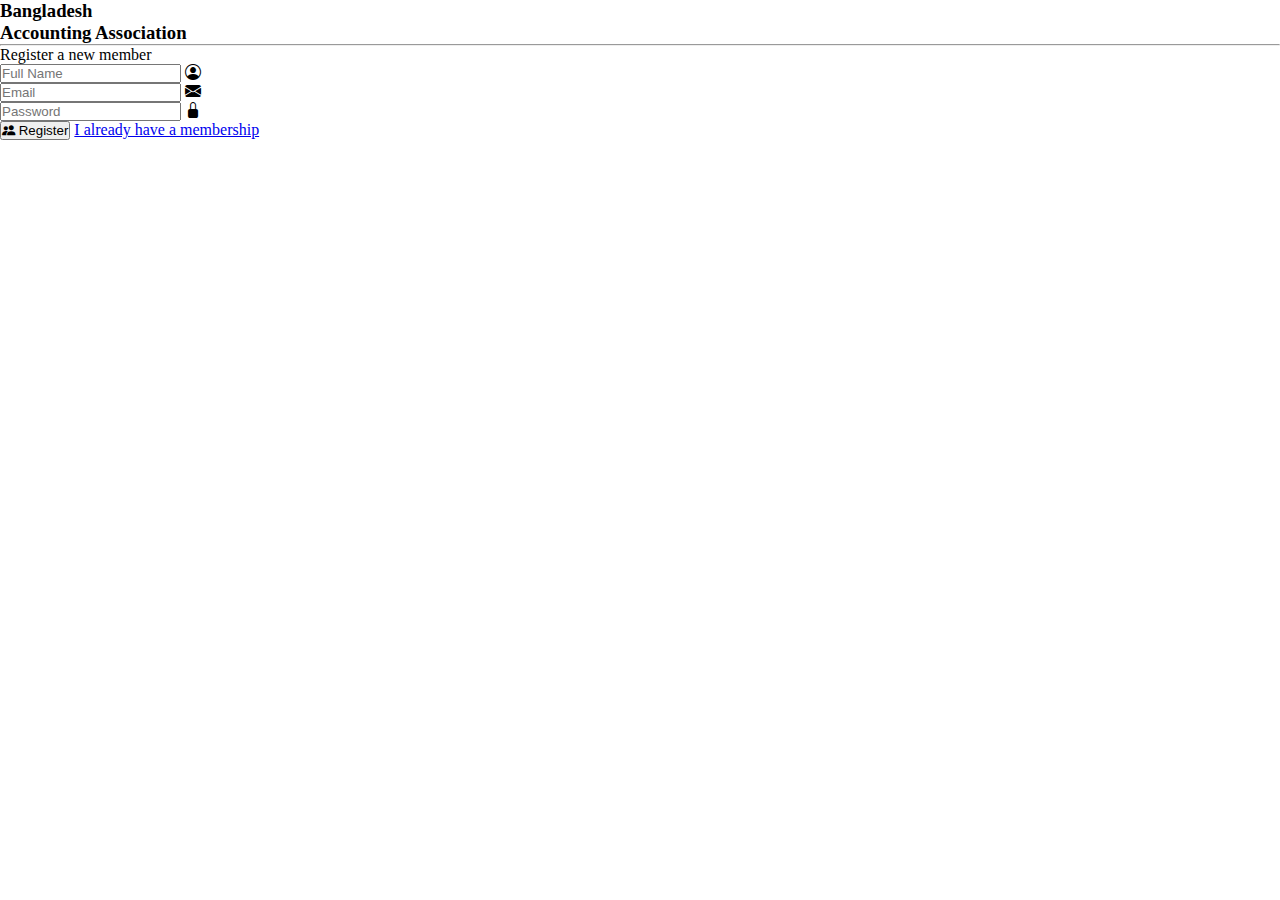
<file: index.html>
<!doctype html>
<html lang="en">
  <head>
    <!-- Required meta tags -->
    <meta charset="utf-8">
    <meta name="viewport" content="width=device-width, initial-scale=1">

    <!-- Bootstrap CSS -->
    <link href="https://cdn.jsdelivr.net/npm/bootstrap@5.0.2/dist/css/bootstrap.min.css" rel="stylesheet" integrity="sha384-EVSTQN3/azprG1Anm3QDgpJLIm9Nao0Yz1ztcQTwFspd3yD65VohhpuuCOmLASjC" crossorigin="anonymous">
    
    <link rel="stylesheet" href="https://cdn.jsdelivr.net/npm/bootstrap-icons@1.11.3/font/bootstrap-icons.min.css">
    <link rel="stylesheet" href="style.css">
    <title>Signup Form</title>

  </head>
  <body>

  

    <div class="container">
       
        <div class="row mt-5">
          <div class="col-md-4 mx-auto p-4 bg-light shadow border-top border-bottom border-primary border-4 rounded">
              <h3 class="text-center"><b>Bangladesh</b> <br> Accounting Association</h3>
              <hr>

                <form action="#">
                  <p class="text-center text-primary">Register a new member</p>

                    <div class="input-group mb-3">
                      <input type="text" name="" id="" placeholder="Full Name" class="form-control" aria-describedby="basic-addon1">
                      <span class="input-group-text" id="basic-addon1"><i class="bi bi-person-circle"></i></span>
                    </div>

                    <div class="input-group mb-3">
                      <input type="email" name="" id="" placeholder="Email" class="form-control" aria-describedby="basic-addon2">
                      <span class="input-group-text" id="basic-addon2"><i class="bi bi-envelope-fill"></i></span>
                    </div>

                    <div class="input-group mb-3">
                      <input type="password" name="" id="" placeholder="Password" class="form-control" aria-describedby="basic-addon3">
                      <span class="input-group-text" id="basic-addon3"><i class="bi bi-lock-fill"></i></span>
                    </div>
                    
                    <button type="submit" class="btn btn-primary form-control mb-3"><i class="bi bi-people-fill"></i> Register</button>
                    <a class="text-center d-block text-decoration-none" href="login.html">I already have a membership</a>
                  


                </form>
                

          </div>
        </div>
      </div>


    <!-- Option 2: Separate Popper and Bootstrap JS -->
    
     <script src="https://cdn.jsdelivr.net/npm/@popperjs/core@2.9.2/dist/umd/popper.min.js" integrity="sha384-IQsoLXl5PILFhosVNubq5LC7Qb9DXgDA9i+tQ8Zj3iwWAwPtgFTxbJ8NT4GN1R8p" crossorigin="anonymous"></script>
    <script src="https://cdn.jsdelivr.net/npm/bootstrap@5.0.2/dist/js/bootstrap.min.js" integrity="sha384-cVKIPhGWiC2Al4u+LWgxfKTRIcfu0JTxR+EQDz/bgldoEyl4H0zUF0QKbrJ0EcQF" crossorigin="anonymous"></script>
   
  </body>
</html>
</file>
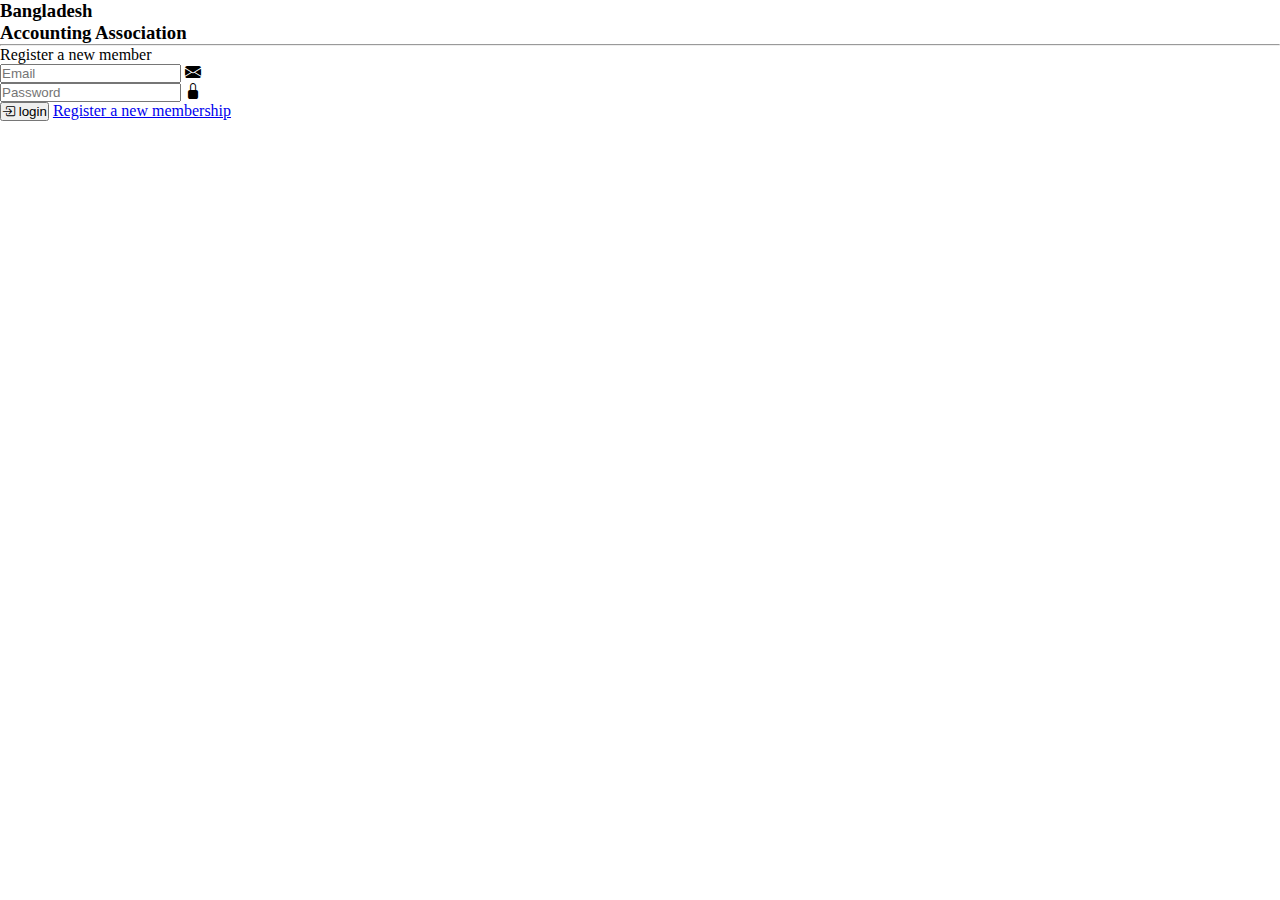
<file: login.html>
<!doctype html>
<html lang="en">
  <head>
    <!-- Required meta tags -->
    <meta charset="utf-8">
    <meta name="viewport" content="width=device-width, initial-scale=1">

    <!-- Bootstrap CSS -->
    <link href="https://cdn.jsdelivr.net/npm/bootstrap@5.0.2/dist/css/bootstrap.min.css" rel="stylesheet" integrity="sha384-EVSTQN3/azprG1Anm3QDgpJLIm9Nao0Yz1ztcQTwFspd3yD65VohhpuuCOmLASjC" crossorigin="anonymous">
    
    <link rel="stylesheet" href="https://cdn.jsdelivr.net/npm/bootstrap-icons@1.11.3/font/bootstrap-icons.min.css">
    <link rel="stylesheet" href="style.css">
    <title>Signup Form</title>

  </head>
  <body>

   
    <div class="container">
        <div class="row mt-5">
          <div class="col-md-4 mx-auto py-3 bg-light shadow border-top border-bottom border-primary border-4 rounded">
              <h3 class="text-center"><b>Bangladesh</b> <br> Accounting Association</h3>
              <hr>

                <form action="#">
                  <p class="text-center text-primary">Register a new member</p>

                    
                    <div class="input-group mb-3">
                      <input type="email" name="" id="" placeholder="Email" class="form-control" aria-describedby="basic-addon2">
                      <span class="input-group-text" id="basic-addon2"><i class="bi bi-envelope-fill"></i></span>
                    </div>

                    <div class="input-group mb-3">
                      <input type="password" name="" id="" placeholder="Password" class="form-control" aria-describedby="basic-addon3">
                      <span class="input-group-text" id="basic-addon3"><i class="bi bi-lock-fill"></i></span>
                    </div>
                    
                    <button type="submit" class="btn btn-primary form-control mb-3"><i class="bi bi-box-arrow-in-right"></i> login</button>
                    <a class="text-center d-block text-decoration-none" href="index.html">Register a new membership</a>
                  


                </form>
                

          </div>
        </div>
      </div>


    <!-- Option 2: Separate Popper and Bootstrap JS -->
    
     <script src="https://cdn.jsdelivr.net/npm/@popperjs/core@2.9.2/dist/umd/popper.min.js" integrity="sha384-IQsoLXl5PILFhosVNubq5LC7Qb9DXgDA9i+tQ8Zj3iwWAwPtgFTxbJ8NT4GN1R8p" crossorigin="anonymous"></script>
    <script src="https://cdn.jsdelivr.net/npm/bootstrap@5.0.2/dist/js/bootstrap.min.js" integrity="sha384-cVKIPhGWiC2Al4u+LWgxfKTRIcfu0JTxR+EQDz/bgldoEyl4H0zUF0QKbrJ0EcQF" crossorigin="anonymous"></script>
   
  </body>
</html>
</file>
<file: style.css>
*{
    padding:0;
    margin: 0;
}
</file>
